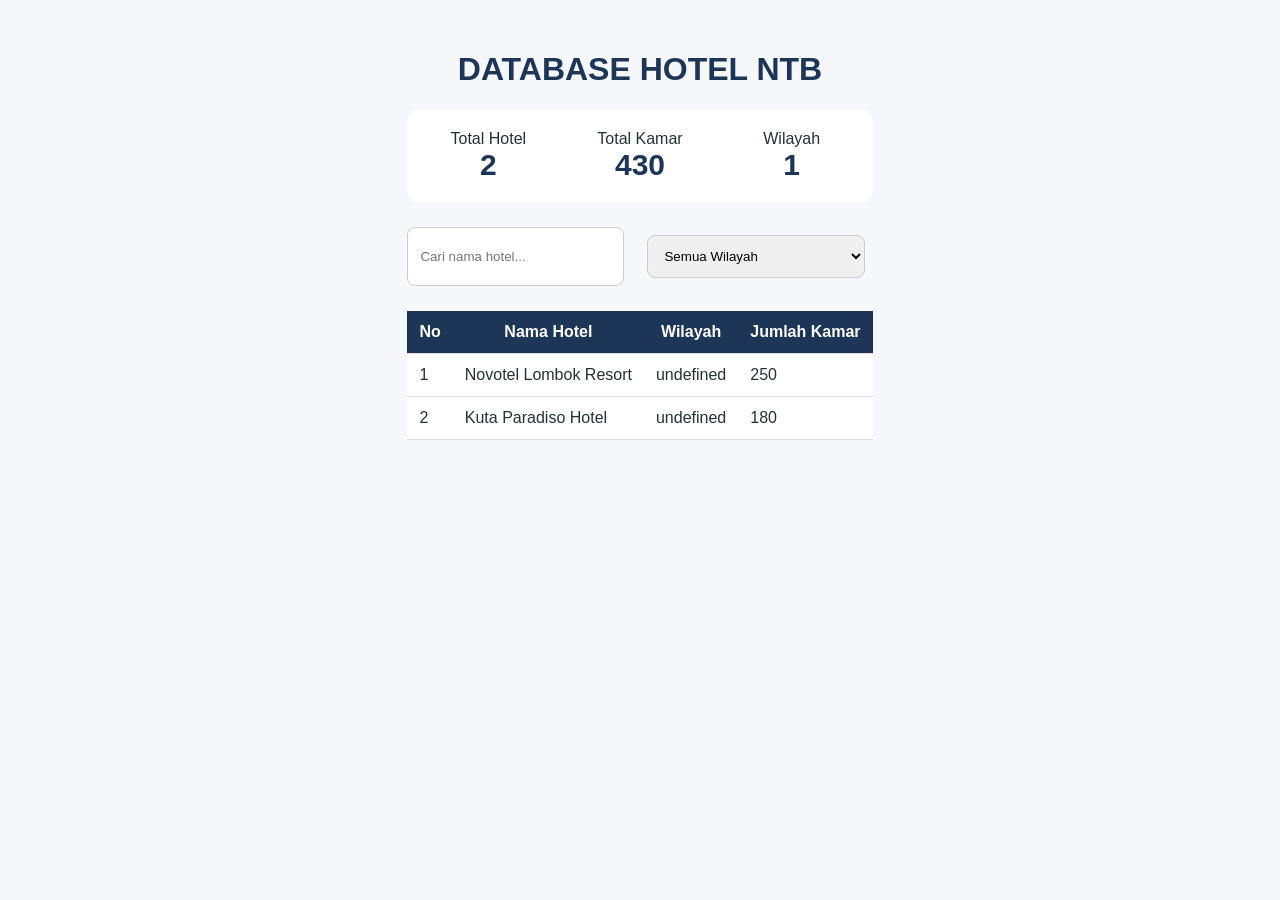
<file: datahotel.html>
<!DOCTYPE html>
<html lang="id">
<head>
<meta charset="UTF-8">
<meta name="viewport" content="width=device-width, initial-scale=1.0">

<title>Database Hotel NTB</title>

<link rel="stylesheet" href="style.css">

<style>

body{
    font-family: Arial, sans-serif;
    background:#f5f7fb;
    padding:30px;
}


.container{
    max-width:1200px;
    margin:auto;
}


h1{
    text-align:center;
    color:#1d3557;
}


.filter-box{
    display:flex;
    gap:15px;
    margin:25px 0;
}


input,select{
    padding:12px;
    border-radius:8px;
    border:1px solid #ccc;
    width:100%;
}


table{
    width:100%;
    border-collapse:collapse;
    background:white;
}


th{
    background:#1d3557;
    color:white;
    padding:12px;
}


td{
    padding:12px;
    border-bottom:1px solid #ddd;
}


tr:hover{
    background:#f1f5ff;
}


.card{
    background:white;
    padding:20px;
    border-radius:12px;
    margin-bottom:20px;
    display:flex;
    gap:30px;
}


.card-item{
    flex:1;
    text-align:center;
}


.number{
    font-size:30px;
    font-weight:bold;
    color:#1d3557;
}


</style>

</head>


<body>


<div class="container">


<h1>
DATABASE HOTEL NTB
</h1>


<div class="card">

<div class="card-item">
<div>Total Hotel</div>
<div class="number" id="totalHotel">0</div>
</div>


<div class="card-item">
<div>Total Kamar</div>
<div class="number" id="totalKamar">0</div>
</div>


<div class="card-item">
<div>Wilayah</div>
<div class="number" id="totalWilayah">0</div>
</div>

</div>



<div class="filter-box">

<input 
type="text"
id="search"
placeholder="Cari nama hotel..."
>


<select id="wilayah">

<option value="">
Semua Wilayah
</option>

</select>


</div>



<table>


<thead>

<tr>

<th>No</th>
<th>Nama Hotel</th>
<th>Wilayah</th>
<th>Jumlah Kamar</th>

</tr>


</thead>


<tbody id="hotelData">

</tbody>


</table>


</div>



<script>


let database=[];



fetch("data.json")

.then(response=>response.json())

.then(data=>{

database=data;

tampilkanData(database);

buatFilter(database);

hitungData(database);

});




function tampilkanData(data){


let html="";


data.forEach((item,index)=>{


html += `

<tr>

<td>${index+1}</td>

<td>${item.hotel}</td>

<td>${item.wilayah}</td>

<td>${item.kamar}</td>


</tr>

`;


});


document.getElementById("hotelData").innerHTML=html;


}




function buatFilter(data){


let wilayah=[];


data.forEach(item=>{

if(!wilayah.includes(item.wilayah)){
wilayah.push(item.wilayah);
}

});


let option="";

wilayah.forEach(item=>{

option +=`

<option value="${item}">
${item}
</option>

`;

});


document.getElementById("wilayah").innerHTML += option;


}




function hitungData(data){


document.getElementById("totalHotel").innerHTML=data.length;



let kamar=data.reduce(
(total,item)=>total+item.kamar,
0
);


document.getElementById("totalKamar").innerHTML=kamar;



let wilayah=[...new Set(
data.map(item=>item.wilayah)
)];

document.getElementById("totalWilayah").innerHTML=wilayah.length;


}




document.getElementById("search")
.addEventListener("keyup",function(){


filterData();


});



document.getElementById("wilayah")
.addEventListener("change",function(){


filterData();


});




function filterData(){


let keyword=
document.getElementById("search").value
.toLowerCase();


let area=
document.getElementById("wilayah").value;



let hasil=database.filter(item=>{


return (

item.hotel
.toLowerCase()
.includes(keyword)

&&

(area=="" || item.wilayah==area)

);


});


tampilkanData(hasil);


}



</script>


</body>

</html>
</file>
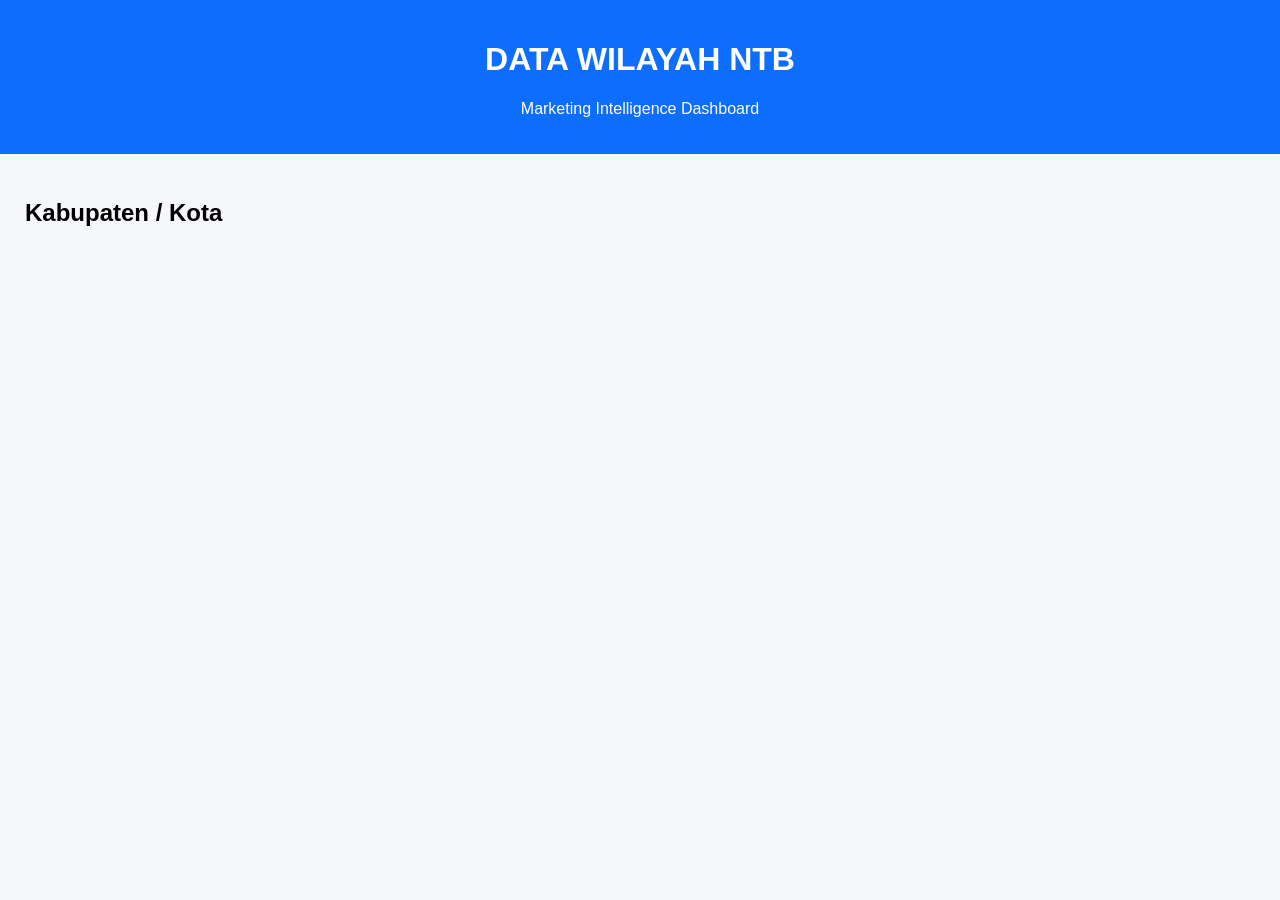
<file: datawilayah.html>
<!DOCTYPE html>
<html lang="id">
<head>
<meta charset="UTF-8">
<meta name="viewport" content="width=device-width, initial-scale=1.0">

<title>Data Wilayah NTB | Marketing Dashboard</title>

<style>
body {
    font-family: Arial, sans-serif;
    background:#f5f7fb;
    margin:0;
    padding:0;
}

.header {
    background:#0d6efd;
    color:white;
    padding:20px;
    text-align:center;
}

.container {
    padding:25px;
}

.card-container {
    display:grid;
    grid-template-columns:repeat(auto-fit,minmax(250px,1fr));
    gap:20px;
}

.card {
    background:white;
    padding:20px;
    border-radius:12px;
    box-shadow:0 3px 10px rgba(0,0,0,0.1);
    cursor:pointer;
    transition:0.3s;
}

.card:hover {
    transform:translateY(-5px);
    background:#eaf3ff;
}

.card h3 {
    margin-top:0;
    color:#0d6efd;
}

.detail {
    margin-top:30px;
    background:white;
    padding:20px;
    border-radius:12px;
    display:none;
}

.kecamatan {
    background:#f8f9fa;
    padding:12px;
    margin:8px 0;
    border-radius:8px;
    cursor:pointer;
}

.kecamatan:hover {
    background:#dbeafe;
}

button {
    background:#0d6efd;
    color:white;
    border:none;
    padding:10px 20px;
    border-radius:8px;
    cursor:pointer;
}

</style>

</head>

<body>

<div class="header">

<h1>DATA WILAYAH NTB</h1>
<p>Marketing Intelligence Dashboard</p>

</div>


<div class="container">


<h2>Kabupaten / Kota</h2>


<div id="wilayahContainer" class="card-container">

<!-- Data Kabupaten muncul disini -->

</div>


<div id="detailWilayah" class="detail">

<h2 id="namaKabupaten"></h2>

<h3>Daftar Kecamatan</h3>

<div id="listKecamatan"></div>

</div>


</div>



<script>


// Data sementara
// nanti diganti dengan datawilayah.json

let wilayahNTB = [];


// Membaca data dari JSON

fetch("datawilayah.json")
.then(response => response.json())
.then(data => {

    wilayahNTB = data;

    tampilkanKabupaten();

})
.catch(error => {

    console.error("Data wilayah gagal dimuat:", error);

});



// Menampilkan Kabupaten/Kota

function tampilkanKabupaten(){

const container = document.getElementById("wilayahContainer");

container.innerHTML="";


wilayahNTB.forEach((wilayah,index)=>{


let card=document.createElement("div");

card.className="card";


card.innerHTML=`

<h3>${wilayah.kabupaten}</h3>

<p>
Jumlah Kecamatan :
${wilayah.kecamatan.length}
</p>

<button>
Lihat Kecamatan
</button>

`;


card.onclick=function(){

tampilkanDetail(index);

};


container.appendChild(card);


});


}




// Menampilkan Kecamatan

function tampilkanDetail(index){


let data=wilayahNTB[index];


document.getElementById("detailWilayah").style.display="block";


document.getElementById("namaKabupaten").innerHTML =
data.kabupaten;



let list=document.getElementById("listKecamatan");

list.innerHTML="";



data.kecamatan.forEach(kec=>{


let item=document.createElement("div");


item.className="kecamatan";


item.innerHTML=`

<strong>${kec.nama}</strong>

<br>

ID Wilayah:
${kec.id}

`;



item.onclick=function(){

alert(

"Kecamatan : "
+kec.nama
+
"\nKabupaten : "
+data.kabupaten

);

};


list.appendChild(item);



});


}



const container = document.getElementById("wilayahContainer");


wilayahNTB.forEach((wilayah,index)=>{


let card=document.createElement("div");

card.className="card";


card.innerHTML=`

<h3>${wilayah.kabupaten}</h3>

<p>
Jumlah Kecamatan:
${wilayah.kecamatan.length}
</p>

<button>
Lihat Kecamatan
</button>

`;



card.onclick=function(){

tampilkanDetail(index);

};


container.appendChild(card);


});




function tampilkanDetail(index){


let data=wilayahNTB[index];


document.getElementById("detailWilayah").style.display="block";


document.getElementById("namaKabupaten").innerHTML=
data.kabupaten;



let list=document.getElementById("listKecamatan");


list.innerHTML="";


data.kecamatan.forEach(kec=>{


let item=document.createElement("div");

item.className="kecamatan";


item.innerHTML=

`
<strong>${kec}</strong>
<br>
Klik untuk melihat detail wilayah
`;


item.onclick=function(){

alert(
"Wilayah : "+kec+
"\n\nTahap berikutnya akan terhubung dengan Data Hotel, Event, dan Customer."
);

};


list.appendChild(item);


});


}



</script>


</body>
</html>
</file>
<file: style.css>
*{box-sizing:border-box;font-family:Arial}
body{margin:0;background:#f5f7fb;display:flex;color:#233}
aside{width:260px;background:#102a43;color:white;min-height:100vh;padding:25px}
aside li{list-style:none;padding:14px;margin:8px 0;border-radius:8px}
aside li:hover{background:#1976d2}
main{padding:25px;flex:1}
header,.panel,.cards div{background:white;border-radius:15px;padding:20px;box-shadow:0 3px 15px #ddd}
header{display:flex;justify-content:space-between}
input{width:70%;padding:12px;border-radius:8px;border:1px solid #ddd}
.cards{display:grid;grid-template-columns:repeat(4,1fr);gap:20px;margin:20px 0}
.cards h2{color:#1976d2}
.grid,.bottom{display:grid;grid-template-columns:2fr 1fr;gap:20px;margin-top:20px}
.bottom{grid-template-columns:repeat(3,1fr)}
table{width:100%;border-collapse:collapse}
td,th{padding:12px;border-bottom:1px solid #ddd}
select,button{padding:12px;margin:8px;border-radius:8px}
button{background:#1976d2;color:white;border:0}
.mapbox{height:250px;background:#e8eef5;display:flex;align-items:center;justify-content:center}
.bottomstat{grid-template-columns:repeat(3,1fr)}
@media(max-width:900px){aside{display:none}.cards,.grid,.bottom{grid-template-columns:1fr}}
aside ul{
    list-style:none;
    padding:0;
}


aside ul li{
    margin:10px 0;
}


aside ul li a{

    display:block;
    padding:12px;
    color:white;
    text-decoration:none;
    border-radius:8px;

}


aside ul li a:hover{

    background:#ffffff33;

}
</file>
